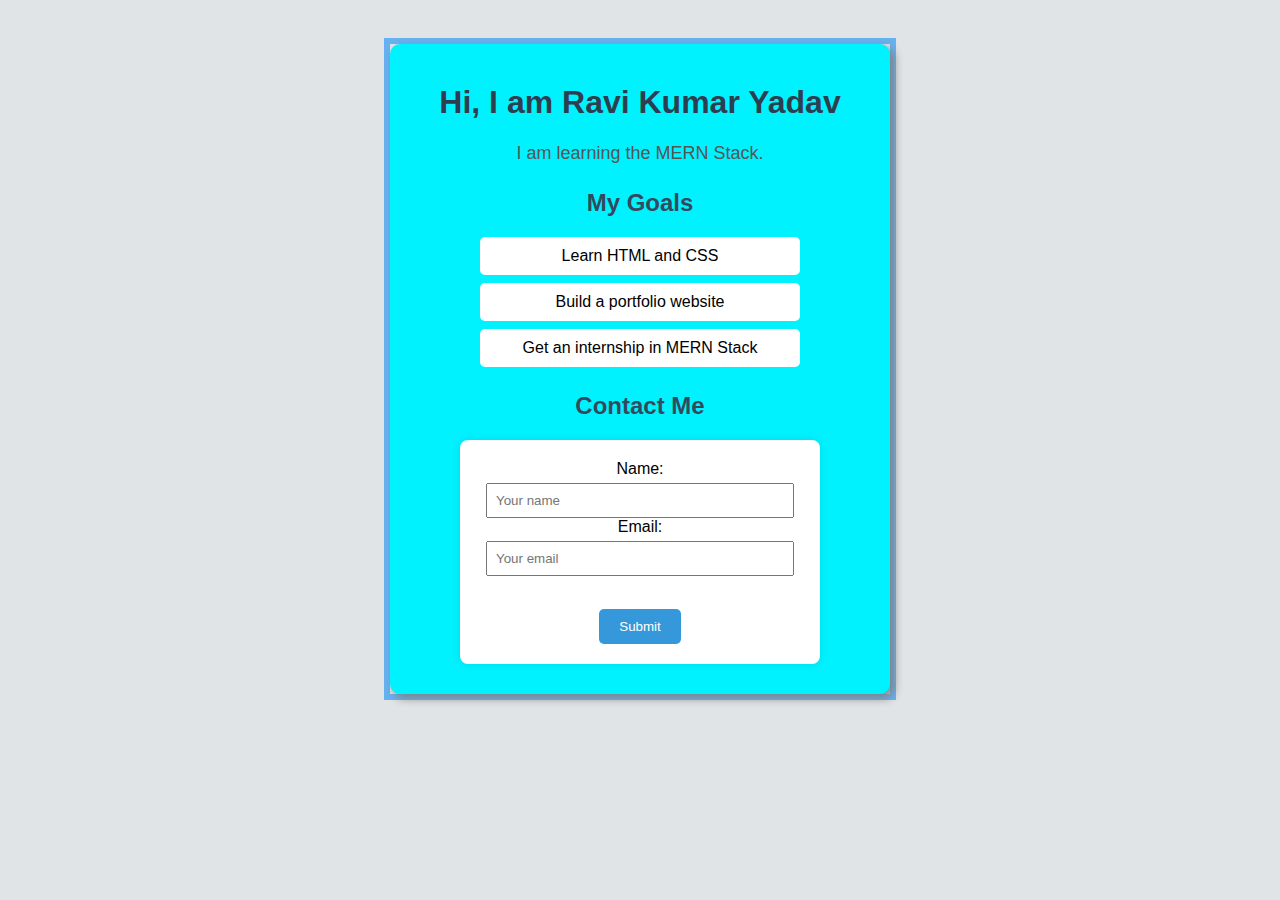
<file: index.html>
<!DOCTYPE html>
<html lang="en">
<head>
    <meta charset="UTF-8">
    <meta name="viewport" content="width=device-width, initial-scale=1.0">
    <title>MERN Practice</title>
    <link rel="stylesheet" href="style.css">
</head>
<body>
    <div> 
    <h1>Hi, I am Ravi Kumar Yadav</h1>
    <p>I am learning the MERN Stack.</p>

    <h2>My Goals</h2>
    <ul>
        <li>Learn HTML and CSS</li>
        <li>Build a portfolio website</li>
        <li>Get an internship in MERN Stack</li>
    </ul>

    <h2>Contact Me</h2>
    <form>
        <label>
            Name:
            <input type="text" placeholder="Your name" required>
        </label>
        
        
        <label>
            Email:
            <input type="email" placeholder="Your email" required>
        </label>
        <br><br>
        

        <button type="submit">Submit</button>
    </form>
    </div>

</body>
</html>
</file>
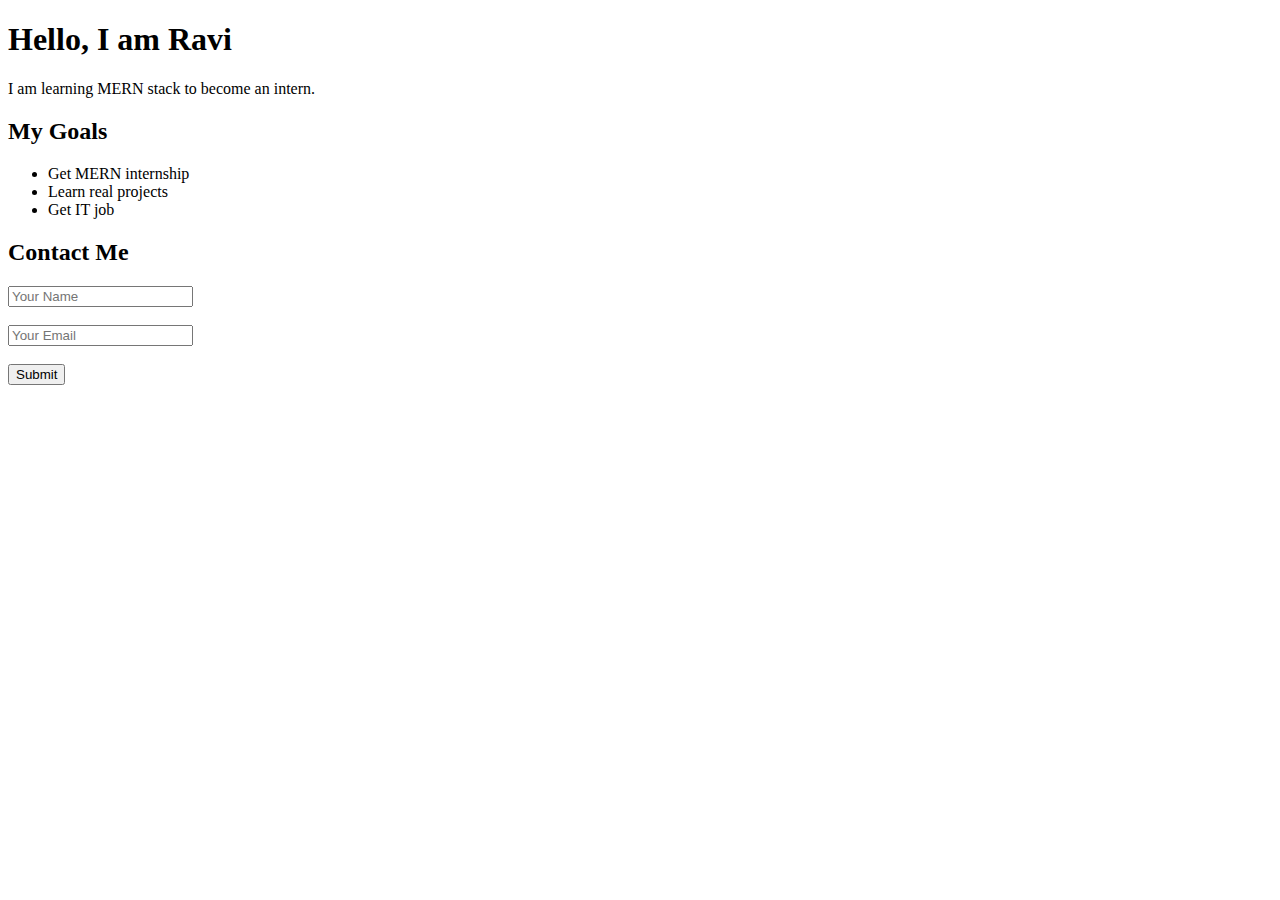
<file: day1-introduction.html>
<!DOCTYPE html>
<html>
<head>
  <title>Ravi - MERN Journey</title>
</head>
<body>

  <h1>Hello, I am Ravi</h1>
  <p>I am learning MERN stack to become an intern.</p>

  <h2>My Goals</h2>
  <ul>
    <li>Get MERN internship</li>
    <li>Learn real projects</li>
    <li>Get IT job</li>
  </ul>

  <h2>Contact Me</h2>
  <form>
    <input type="text" placeholder="Your Name"><br><br>
    <input type="email" placeholder="Your Email"><br><br>
    <button>Submit</button>
  </form>

</body>
</html>
</file>
<file: style.css>
/* Reset */
body {
    margin: 0;
    padding: 0;
    font-family: Arial, sans-serif;
    background-color: #f4f6f8;
    text-align: center;
}

/* Headings */
h1 {
    color: #2c3e50;
    margin-top: 30px;
}

h2 {
    color: #34495e;
    margin-top: 25px;
}

/* Paragraph */
p {
    font-size: 18px;
    color: #555;
}

/* List */
ul {
    list-style: none;
    padding: 0;
}

li {
    background: #ffffff;
    margin: 8px auto;
    padding: 10px;
    width: 300px;
    border-radius: 5px;
}

/* Form */
form {
    background: #ffffff;
    width: 320px;
    margin: 20px auto;
    padding: 20px;
    border-radius: 8px;
    box-shadow: 0 0 10px rgba(0,0,0,0.1);
}

input {
    width: 90%;
    padding: 8px;
    margin-top: 5px;
}

/* Button */
button {
    margin-top: 15px;
    padding: 10px 20px;
    background-color: #3498db;
    color: white;
    border: none;
    border-radius: 5px;
    cursor: pointer;
}

button:hover {
    background-color: #b92929;
}
body {
    margin-left: 30%;                 /* border edge pe dikhane ke liye */
      margin-right: 30%;  
      margin-top: 3%;                 /* border edge pe dikhane ke liye */
      margin-bottom: 3%;  
    font-family: Arial, sans-serif;
    background-color: rgb(224, 228, 230);
    text-align: center;

    /* Left & Right border only */
    border: 6px solid black;
    border-color: rgb(102, 177, 241);
    
}
div {
    background-color: rgb(0, 242, 255);
    
    border-radius: 10px;
    padding: 10px;
    box-shadow: 4px 4px 10px grey;
    
}
</file>
